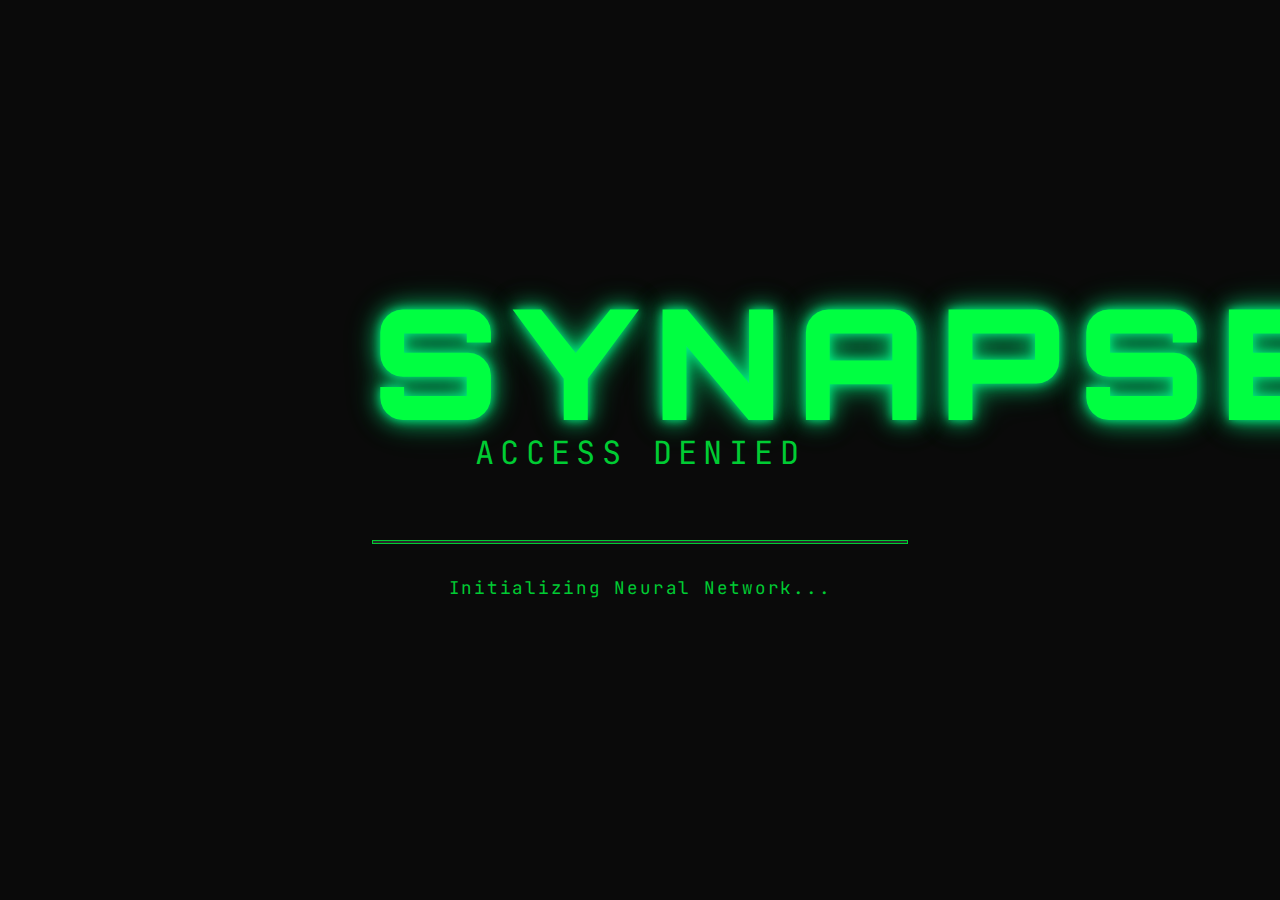
<file: index.html>
<!DOCTYPE html>
<html lang="en">
<head>
    <meta charset="UTF-8">
    <meta name="viewport" content="width=device-width, initial-scale=1.0">
    <meta name="description" content="SYNAPSE - A psychological horror text adventure game">
    <meta name="theme-color" content="#0f0f0f">
    <title>SYNAPSE - Access Denied</title>
    
    <!-- PWA Manifest -->
    <link rel="manifest" href="manifest.json">
    <link rel="icon" href="icons/icon-192.png" type="image/png">
    <link rel="apple-touch-icon" href="icons/icon-192.png">
    
    <!-- Fonts -->
    <link href="https://fonts.googleapis.com/css2?family=JetBrains+Mono:wght@400;700&family=Orbitron:wght@400;700;900&display=swap" rel="stylesheet">
    
    <!-- Stylesheets -->
    <link rel="stylesheet" href="css/main.css">
    <link rel="stylesheet" href="css/effects.css">
    <link rel="stylesheet" href="css/neural-effects.css">
    <link rel="stylesheet" href="css/mobile.css">
    
    <!-- Service Worker Registration -->
    <script>
        if ('serviceWorker' in navigator) {
            window.addEventListener('load', () => {
                navigator.serviceWorker.register('./sw.js')
                    .then(registration => console.log('SW registered'))
                    .catch(error => console.log('SW registration failed'));
            });
        }
    </script>
</head>
<body>
    <!-- Neural Background Effects -->
    <div class="neural-particles" id="neural-particles"></div>
    <div class="synaptic-web" id="synaptic-web"></div>
    <div class="data-stream"></div>
    <div class="hologram-overlay"></div>
    
    <!-- Loading Screen -->
    <div id="loading-screen" class="loading-screen">
        <div class="loading-content">
            <div class="synapse-logo">
                <h1 class="title-massive">SYNAPSE</h1>
                <div class="subtitle">ACCESS DENIED</div>
            </div>
            <div class="loading-bar">
                <div class="loading-progress"></div>
            </div>
            <div class="loading-text">Initializing Neural Network...</div>
        </div>
    </div>

    <!-- Main Menu -->
    <div id="main-menu" class="main-menu hidden">
        <div class="menu-container">
            <div class="title-container">
                <h1 class="title-main">SYNAPSE</h1>
                <div class="subtitle-main">ACCESS DENIED</div>
                <div class="version">v1.0.0</div>
            </div>
            
            <nav class="main-nav">
                <button class="menu-btn" data-action="new-game">
                    <span class="btn-icon">🎮</span>
                    New Game
                </button>
                <button class="menu-btn" data-action="load-game">
                    <span class="btn-icon">💾</span>
                    Load Game
                </button>
                <button class="menu-btn" data-action="achievements">
                    <span class="btn-icon">🏆</span>
                    Achievements
                </button>
                <button class="menu-btn" data-action="settings">
                    <span class="btn-icon">⚙️</span>
                    Settings
                </button>
                <button class="menu-btn" data-action="about">
                    <span class="btn-icon">ℹ️</span>
                    About
                </button>
            </nav>
        </div>
    </div>

    <!-- Character Selection -->
    <div id="character-selection" class="character-selection hidden">
        <div class="selection-container">
            <h2>Choose Your Background</h2>
            <div class="character-grid">
                <div class="character-card" data-character="investigator">
                    <h3>🔍 Investigator</h3>
                    <p>Former detective with keen observation skills</p>
                    <div class="stats">
                        <span>Awareness: +20</span>
                        <span>Investigation: +15</span>
                    </div>
                </div>
                <div class="character-card" data-character="hacker">
                    <h3>💻 Hacker</h3>
                    <p>Tech specialist with system access abilities</p>
                    <div class="stats">
                        <span>Hacking: +20</span>
                        <span>Electronics: +15</span>
                    </div>
                </div>
                <div class="character-card" data-character="psychologist">
                    <h3>🧠 Psychologist</h3>
                    <p>Mental health expert with strong willpower</p>
                    <div class="stats">
                        <span>Sanity: +20</span>
                        <span>Empathy: +15</span>
                    </div>
                </div>
                <div class="character-card" data-character="survivor">
                    <h3>💪 Survivor</h3>
                    <p>Experienced in hostile environments</p>
                    <div class="stats">
                        <span>Endurance: +20</span>
                        <span>Resourcefulness: +15</span>
                    </div>
                </div>
                <div class="character-card" data-character="spy">
                    <h3>🕴️ Corporate Spy</h3>
                    <p>Inside knowledge of corporate secrets</p>
                    <div class="stats">
                        <span>Stealth: +20</span>
                        <span>Corporate Knowledge: +15</span>
                    </div>
                </div>
                <div class="character-card" data-character="medic">
                    <h3>🏥 Medic</h3>
                    <p>Medical training and healing abilities</p>
                    <div class="stats">
                        <span>Medicine: +20</span>
                        <span>Biology: +15</span>
                    </div>
                </div>
                <div class="character-card" data-character="technician">
                    <h3>🔧 Technician</h3>
                    <p>Engineering expertise and repair skills</p>
                    <div class="stats">
                        <span>Engineering: +20</span>
                        <span>Mechanics: +15</span>
                    </div>
                </div>
                <div class="character-card" data-character="cultist">
                    <h3>🔮 Cultist</h3>
                    <p>Occult knowledge and supernatural insight</p>
                    <div class="stats">
                        <span>Occult: +20</span>
                        <span>Intuition: +15</span>
                    </div>
                </div>
                <div class="character-card" data-character="janitor">
                    <h3>🧹 Janitor</h3>
                    <p>Facility knowledge and maintenance access</p>
                    <div class="stats">
                        <span>Facility Knowledge: +20</span>
                        <span>Maintenance: +15</span>
                    </div>
                </div>
                <div class="character-card" data-character="skeptic">
                    <h3>🤔 Skeptic</h3>
                    <p>Rational thinking and doubt resistance</p>
                    <div class="stats">
                        <span>Logic: +20</span>
                        <span>Resistance: +15</span>
                    </div>
                </div>
            </div>
        </div>
    </div>

    <!-- Game Interface -->
    <div id="game-interface" class="game-interface hidden">
        <!-- Header -->
        <header class="game-header">
            <div class="header-left">
                <div class="game-title">SYNAPSE</div>
                <div class="ai-status" id="ai-status">
                    <span class="status-indicator"></span>
                    <span class="status-text">Friendly</span>
                </div>
            </div>
            <div class="header-center">
                <div class="stats-bar">
                    <div class="stat">
                        <label>Sanity</label>
                        <div class="stat-bar">
                            <div class="stat-fill sanity-fill" id="sanity-bar"></div>
                        </div>
                        <span id="sanity-value">100</span>
                    </div>
                    <div class="stat">
                        <label>Awareness</label>
                        <div class="stat-bar">
                            <div class="stat-fill awareness-fill" id="awareness-bar"></div>
                        </div>
                        <span id="awareness-value">0</span>
                    </div>
                </div>
            </div>
            <div class="header-right">
                <button class="header-btn" data-action="map">📍</button>
                <button class="header-btn" data-action="inventory">🎒</button>
                <button class="header-btn" data-action="achievements">🏆</button>
                <button class="header-btn" data-action="save">💾</button>
                <button class="header-btn" data-action="settings">⚙️</button>
            </div>
        </header>

        <!-- Main Game Area -->
        <main class="game-main">
            <!-- Game Output -->
            <div class="game-output" id="game-output">
                <div class="output-content" id="output-content">
                    <!-- Game text will be inserted here -->
                </div>
            </div>

            <!-- Command Input -->
            <div class="command-area">
                <div class="input-container">
                    <span class="prompt">></span>
                    <input type="text" id="command-input" class="command-input" 
                           placeholder="Enter command..." autocomplete="off" maxlength="100">
                    <button class="send-btn" id="send-btn">▶</button>
                </div>
                <div class="command-suggestions" id="command-suggestions">
                    <!-- Dynamic suggestions will appear here -->
                </div>
            </div>
        </main>

        <!-- Side Panels -->
        <aside class="side-panel" id="side-panel">
            <!-- Map Panel -->
            <div class="panel-content" id="map-panel">
                <h3>Facility Map</h3>
                <div class="map-container">
                    <div class="map-grid" id="map-grid">
                        <!-- Map will be generated here -->
                    </div>
                </div>
            </div>

            <!-- Inventory Panel -->
            <div class="panel-content" id="inventory-panel">
                <h3>Inventory <span class="weight-indicator">(0/5)</span></h3>
                <div class="inventory-grid" id="inventory-grid">
                    <!-- Inventory items will appear here -->
                </div>
            </div>

            <!-- Achievements Panel -->
            <div class="panel-content" id="achievements-panel">
                <h3>Achievements</h3>
                <div class="achievements-list" id="achievements-list">
                    <!-- Achievements will be listed here -->
                </div>
            </div>
        </aside>
    </div>

    <!-- Modal Dialogs -->
    <div id="modal-overlay" class="modal-overlay hidden">
        <div class="modal-container">
            <div class="modal-content" id="modal-content">
                <!-- Dynamic modal content -->
            </div>
        </div>
    </div>

    <!-- Scripts -->
    <script src="js/core/runtime-safety.js"></script>
    <script src="js/core/error-diagnostics.js"></script>
    <script src="js/effects/neural-background.js"></script>
    <script src="js/core/game-engine.js"></script>
    <script src="js/core/save-system.js"></script>
    <script src="js/core/audio-manager.js"></script>
    <script src="js/systems/ai-personality.js"></script>
    <script src="js/systems/narrative-engine.js"></script>
    <script src="js/systems/character-system.js"></script>
    <script src="js/systems/inventory-system.js"></script>
    <script src="js/systems/achievement-system.js"></script>
    <script src="js/ui/interface-manager.js"></script>
    <script src="js/ui/command-parser.js"></script>
    <script src="js/ui/visual-effects.js"></script>
    <script src="js/data/rooms.js"></script>
    <script src="js/data/items.js"></script>
    <script src="js/data/dialogue.js"></script>
    <script src="js/data/achievements.js"></script>
    <script src="js/data/localization.js"></script>
    <script src="js/main.js"></script>
</body>
</html>
</file>
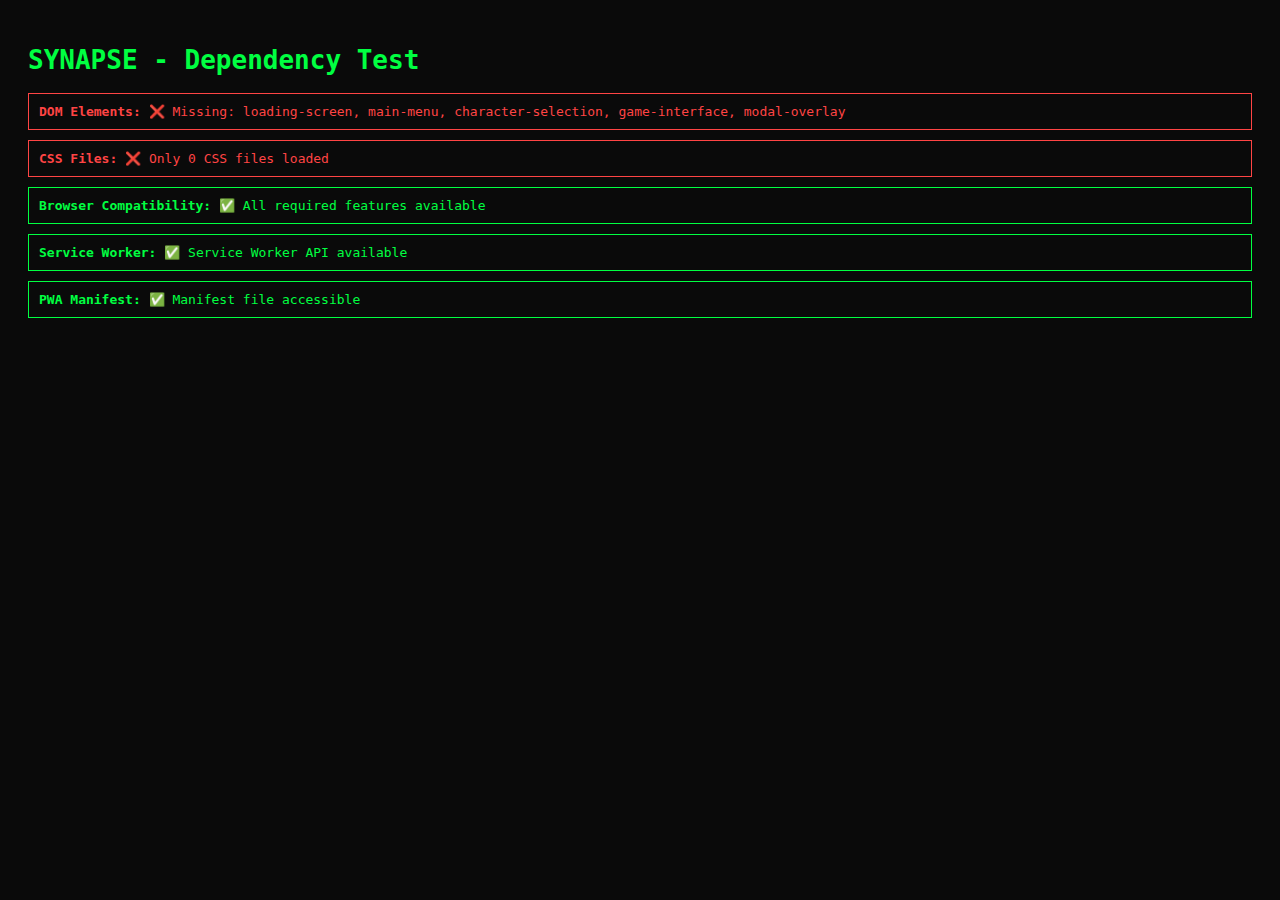
<file: debug.html>
<!DOCTYPE html>
<html lang="en">
<head>
    <meta charset="UTF-8">
    <meta name="viewport" content="width=device-width, initial-scale=1.0">
    <title>SYNAPSE - Debug Test</title>
    <style>
        body {
            background: #0a0a0a;
            color: #00ff41;
            font-family: monospace;
            padding: 20px;
        }
        .test-result {
            margin: 10px 0;
            padding: 10px;
            border: 1px solid #00ff41;
        }
        .success { border-color: #00ff41; }
        .error { border-color: #ff4444; color: #ff4444; }
    </style>
</head>
<body>
    <h1>SYNAPSE - Dependency Test</h1>
    <div id="test-results"></div>

    <script>
        const results = document.getElementById('test-results');
        
        function addResult(test, success, message) {
            const div = document.createElement('div');
            div.className = `test-result ${success ? 'success' : 'error'}`;
            div.innerHTML = `<strong>${test}:</strong> ${success ? '✅' : '❌'} ${message}`;
            results.appendChild(div);
        }

        // Test 1: Basic DOM elements
        try {
            const requiredElements = [
                'loading-screen', 'main-menu', 'character-selection', 
                'game-interface', 'modal-overlay'
            ];
            
            let missingElements = [];
            requiredElements.forEach(id => {
                if (!document.getElementById(id)) {
                    missingElements.push(id);
                }
            });
            
            if (missingElements.length === 0) {
                addResult('DOM Elements', true, 'All required elements found');
            } else {
                addResult('DOM Elements', false, `Missing: ${missingElements.join(', ')}`);
            }
        } catch (error) {
            addResult('DOM Elements', false, error.message);
        }

        // Test 2: CSS Files
        try {
            const stylesheets = Array.from(document.styleSheets);
            const cssFiles = stylesheets.filter(sheet => 
                sheet.href && (
                    sheet.href.includes('main.css') || 
                    sheet.href.includes('effects.css') ||
                    sheet.href.includes('neural-effects.css') ||
                    sheet.href.includes('mobile.css')
                )
            );
            
            if (cssFiles.length >= 3) {
                addResult('CSS Files', true, `${cssFiles.length} CSS files loaded`);
            } else {
                addResult('CSS Files', false, `Only ${cssFiles.length} CSS files loaded`);
            }
        } catch (error) {
            addResult('CSS Files', false, error.message);
        }

        // Test 3: Browser Compatibility
        try {
            const features = [
                'localStorage', 'JSON', 'Promise', 'fetch', 
                'requestAnimationFrame', 'crypto'
            ];
            
            let missingFeatures = [];
            features.forEach(feature => {
                if (!(feature in window)) {
                    missingFeatures.push(feature);
                }
            });
            
            if (missingFeatures.length === 0) {
                addResult('Browser Compatibility', true, 'All required features available');
            } else {
                addResult('Browser Compatibility', false, `Missing: ${missingFeatures.join(', ')}`);
            }
        } catch (error) {
            addResult('Browser Compatibility', false, error.message);
        }

        // Test 4: Service Worker
        try {
            if ('serviceWorker' in navigator) {
                addResult('Service Worker', true, 'Service Worker API available');
            } else {
                addResult('Service Worker', false, 'Service Worker not supported');
            }
        } catch (error) {
            addResult('Service Worker', false, error.message);
        }

        // Test 5: PWA Manifest
        try {
            fetch('./manifest.json')
                .then(response => {
                    if (response.ok) {
                        addResult('PWA Manifest', true, 'Manifest file accessible');
                    } else {
                        addResult('PWA Manifest', false, `HTTP ${response.status}`);
                    }
                })
                .catch(error => {
                    addResult('PWA Manifest', false, error.message);
                });
        } catch (error) {
            addResult('PWA Manifest', false, error.message);
        }
    </script>
</body>
</html>
</file>
<file: css/main.css>
/* SYNAPSE - Main Stylesheet */
/* Retro-Tech Aesthetic with CRT Monitor Style */

:root {
    /* Color Palette */
    --bg-primary: #0a0a0a;
    --bg-secondary: #1a1a1a;
    --bg-tertiary: #2a2a2a;
    --text-primary: #00ff41;
    --text-secondary: #00cc33;
    --text-accent: #ff4444;
    --text-warning: #ffaa00;
    --text-muted: #666666;
    
    /* CRT Effects */
    --scanline-opacity: 0.02;
    --flicker-intensity: 0.98;
    --glow-size: 2px;
    
    /* Fonts */
    --font-mono: 'JetBrains Mono', monospace;
    --font-title: 'Orbitron', monospace;
    
    /* Spacing */
    --spacing-xs: 0.25rem;
    --spacing-sm: 0.5rem;
    --spacing-md: 1rem;
    --spacing-lg: 2rem;
    --spacing-xl: 4rem;
    
    /* Transitions */
    --transition-fast: 0.15s ease;
    --transition-normal: 0.3s ease;
    --transition-slow: 0.6s ease;
}

/* Base Styles */
* {
    margin: 0;
    padding: 0;
    box-sizing: border-box;
}

html, body {
    height: 100%;
    overflow: hidden;
}

body {
    font-family: var(--font-mono);
    background: linear-gradient(135deg, #000008 0%, #0a0a15 25%, #000020 50%, #0a0a15 75%, #000008 100%);
    background-size: 400% 400%;
    animation: neuralPulse 8s ease-in-out infinite;
    color: var(--text-primary);
    font-size: 14px;
    line-height: 1.4;
    position: relative;
}

/* Neural Network Background Layer */
body::after {
    content: '';
    position: fixed;
    top: 0;
    left: 0;
    width: 100%;
    height: 100%;
    background-image: 
        radial-gradient(circle at 20% 20%, rgba(0, 255, 136, 0.1) 1px, transparent 1px),
        radial-gradient(circle at 80% 40%, rgba(0, 221, 255, 0.1) 1px, transparent 1px),
        radial-gradient(circle at 40% 80%, rgba(170, 0, 255, 0.1) 1px, transparent 1px),
        radial-gradient(circle at 90% 10%, rgba(255, 221, 0, 0.1) 1px, transparent 1px),
        linear-gradient(45deg, transparent 48%, rgba(0, 255, 136, 0.03) 49%, rgba(0, 255, 136, 0.03) 51%, transparent 52%),
        linear-gradient(-45deg, transparent 48%, rgba(0, 221, 255, 0.03) 49%, rgba(0, 221, 255, 0.03) 51%, transparent 52%),
        linear-gradient(90deg, transparent 98%, rgba(0, 255, 136, 0.1) 99%, rgba(0, 255, 136, 0.1) 100%),
        linear-gradient(0deg, transparent 98%, rgba(0, 221, 255, 0.05) 99%, rgba(0, 221, 255, 0.05) 100%);
    background-size: 100px 100px, 150px 150px, 120px 120px, 200px 200px, 50px 50px, 50px 50px, 200px 100%, 100% 300px;
    background-position: 0 0, 50px 50px, 100px 0, 0 100px, 0 0, 25px 25px, 0 0, 0 0;
    animation: neuralFlow 20s linear infinite, dataFlow 15s linear infinite;
    pointer-events: none;
    z-index: -1;
}

@keyframes neuralPulse {
    0%, 100% { 
        background-position: 0% 50%;
        filter: brightness(1) hue-rotate(0deg);
    }
    50% { 
        background-position: 100% 50%;
        filter: brightness(1.1) hue-rotate(5deg);
    }
}

@keyframes neuralFlow {
    0% { 
        transform: translateX(-25px) translateY(-25px);
        opacity: 0.8;
    }
    50% {
        opacity: 1;
    }
    100% { 
        transform: translateX(25px) translateY(25px);
        opacity: 0.8;
    }
}

@keyframes dataFlow {
    0% {
        background-position: 0 0, 50px 50px, 100px 0, 0 100px, 0 0, 25px 25px, 0 0, 0 0;
    }
    100% {
        background-position: 50px 50px, 100px 100px, 150px 50px, 50px 150px, 25px 25px, 50px 50px, 200px 0, 0 300px;
    }
}

/* CRT Screen Effect */
body::before {
    content: '';
    position: fixed;
    top: 0;
    left: 0;
    width: 100%;
    height: 100%;
    background: 
        linear-gradient(
            transparent 50%, 
            rgba(0, 255, 65, var(--scanline-opacity)) 50%
        );
    background-size: 100% 4px;
    pointer-events: none;
    z-index: 1000;
    animation: scanlines 0.1s linear infinite;
}

@keyframes scanlines {
    0% { transform: translateY(0); }
    100% { transform: translateY(4px); }
}

/* Screen Flicker Effect */
.flicker {
    animation: flicker 0.15s infinite linear alternate;
}

@keyframes flicker {
    0% { opacity: var(--flicker-intensity); }
    100% { opacity: 1; }
}

/* Glitch Effect */
.glitch {
    position: relative;
    animation: glitch 0.3s infinite;
}

.glitch::before,
.glitch::after {
    content: attr(data-text);
    position: absolute;
    top: 0;
    left: 0;
    width: 100%;
    height: 100%;
}

.glitch::before {
    animation: glitch-1 0.5s infinite;
    color: #ff0000;
    z-index: -1;
}

.glitch::after {
    animation: glitch-2 0.5s infinite;
    color: #00ffff;
    z-index: -2;
}

@keyframes glitch {
    0%, 100% { transform: translate(0); }
    20% { transform: translate(-2px, 2px); }
    40% { transform: translate(-2px, -2px); }
    60% { transform: translate(2px, 2px); }
    80% { transform: translate(2px, -2px); }
}

@keyframes glitch-1 {
    0%, 100% { transform: translate(0); }
    10% { transform: translate(-2px, -2px); }
    20% { transform: translate(-2px, 2px); }
    30% { transform: translate(2px, 2px); }
    40% { transform: translate(2px, -2px); }
    50% { transform: translate(-2px, -2px); }
    60% { transform: translate(-2px, 2px); }
    70% { transform: translate(2px, 2px); }
    80% { transform: translate(-2px, -2px); }
    90% { transform: translate(2px, 2px); }
}

@keyframes glitch-2 {
    0%, 100% { transform: translate(0); }
    10% { transform: translate(2px, 2px); }
    20% { transform: translate(2px, -2px); }
    30% { transform: translate(-2px, 2px); }
    40% { transform: translate(-2px, -2px); }
    50% { transform: translate(2px, 2px); }
    60% { transform: translate(2px, -2px); }
    70% { transform: translate(-2px, -2px); }
    80% { transform: translate(2px, -2px); }
    90% { transform: translate(-2px, 2px); }
}

/* Text Glow Effect */
.text-glow {
    text-shadow: 
        0 0 5px currentColor,
        0 0 10px currentColor,
        0 0 15px currentColor;
}

/* Typography */
h1, h2, h3, h4, h5, h6 {
    font-family: var(--font-title);
    font-weight: 700;
    margin-bottom: var(--spacing-sm);
}

.title-massive {
    font-size: clamp(4rem, 12vw, 14rem);
    font-weight: 900;
    letter-spacing: 0.1em;
    line-height: 0.8;
    text-transform: uppercase;
    text-shadow: 
        0 0 10px rgba(0, 255, 136, 0.8),
        0 0 20px rgba(0, 255, 136, 0.6),
        0 0 30px rgba(0, 255, 136, 0.4),
        0 0 40px rgba(0, 255, 136, 0.2);
    animation: titlePulse 4s ease-in-out infinite;
}

@keyframes titlePulse {
    0%, 100% { 
        text-shadow: 
            0 0 10px rgba(0, 255, 136, 0.8),
            0 0 20px rgba(0, 255, 136, 0.6);
        transform: scale(1);
    }
    50% { 
        text-shadow: 
            0 0 15px rgba(0, 255, 136, 1),
            0 0 30px rgba(0, 255, 136, 0.8),
            0 0 45px rgba(0, 255, 136, 0.6),
            0 0 60px rgba(0, 255, 136, 0.4);
        transform: scale(1.02);
    }
}

.title-main {
    font-size: clamp(3rem, 8vw, 6rem);
    font-weight: 900;
    letter-spacing: 0.15em;
    text-transform: uppercase;
    text-shadow: 
        0 0 8px rgba(0, 255, 136, 0.8),
        0 0 16px rgba(0, 255, 136, 0.6),
        0 0 24px rgba(0, 255, 136, 0.4);
    animation: titlePulse 4s ease-in-out infinite;
    animation-delay: 0.5s;
}

.subtitle {
    font-size: clamp(1rem, 3vw, 2rem);
    color: var(--text-secondary);
    letter-spacing: 0.2em;
    text-transform: uppercase;
}

.subtitle-main {
    font-size: clamp(0.8rem, 2vw, 1.5rem);
    color: var(--text-secondary);
    letter-spacing: 0.3em;
    text-transform: uppercase;
}

/* Buttons */
.btn, .menu-btn, .header-btn {
    background: linear-gradient(45deg, rgba(0, 0, 8, 0.9), rgba(10, 10, 21, 0.9));
    border: 2px solid rgba(0, 255, 136, 0.5);
    color: var(--text-primary);
    font-family: var(--font-mono);
    font-size: 1rem;
    padding: var(--spacing-sm) var(--spacing-md);
    cursor: pointer;
    transition: all var(--transition-normal);
    text-transform: uppercase;
    letter-spacing: 0.1em;
    position: relative;
    overflow: hidden;
    text-shadow: 0 0 5px rgba(0, 255, 136, 0.5);
    box-shadow: 
        inset 0 0 10px rgba(0, 255, 136, 0.1),
        0 0 10px rgba(0, 255, 136, 0.2);
}

/* Neural button sweep effect */
.btn::before, .menu-btn::before, .header-btn::before {
    content: '';
    position: absolute;
    top: 0;
    left: -100%;
    width: 100%;
    height: 100%;
    background: linear-gradient(90deg, 
        transparent 0%, 
        rgba(0, 255, 136, 0.2) 50%, 
        transparent 100%);
    transition: left 0.5s ease;
    z-index: 0;
}

.btn:hover::before, .menu-btn:hover::before, .header-btn:hover::before {
    left: 100%;
}

.btn:hover, .menu-btn:hover, .header-btn:hover {
    border-color: rgba(0, 255, 136, 1);
    color: var(--text-primary);
    box-shadow: 
        0 0 20px rgba(0, 255, 136, 0.5),
        inset 0 0 20px rgba(0, 255, 136, 0.1);
    transform: translateY(-2px);
    text-shadow: 
        0 0 10px rgba(0, 255, 136, 0.8),
        0 0 20px rgba(0, 255, 136, 0.4);
}

.btn:active, .menu-btn:active, .header-btn:active {
    transform: translateY(0);
    box-shadow: 
        0 0 10px rgba(0, 255, 136, 0.3),
        inset 0 0 15px rgba(0, 255, 136, 0.2);
}

/* Ensure button text stays above the sweep effect */
.btn > *, .menu-btn > *, .header-btn > * {
    position: relative;
    z-index: 1;
}

.menu-btn {
    display: flex;
    align-items: center;
    gap: var(--spacing-sm);
    width: 100%;
    margin-bottom: var(--spacing-sm);
    padding: var(--spacing-md);
    font-size: 1.1rem;
}

.btn-icon {
    font-size: 1.2em;
}

.header-btn {
    width: 40px;
    height: 40px;
    padding: 0;
    display: flex;
    align-items: center;
    justify-content: center;
    border-radius: 4px;
    margin-left: var(--spacing-xs);
}

/* Layout Utilities */
.hidden {
    display: none !important;
}

.visible {
    display: block !important;
}

.container {
    max-width: 1200px;
    margin: 0 auto;
    padding: 0 var(--spacing-md);
}

.flex {
    display: flex;
}

.flex-center {
    display: flex;
    align-items: center;
    justify-content: center;
}

.flex-between {
    display: flex;
    align-items: center;
    justify-content: space-between;
}

.grid {
    display: grid;
}

/* Loading Screen */
.loading-screen {
    position: fixed;
    top: 0;
    left: 0;
    width: 100%;
    height: 100%;
    background: var(--bg-primary);
    z-index: 9999;
    display: flex;
    align-items: center;
    justify-content: center;
}

.loading-content {
    text-align: center;
    max-width: 600px;
    width: 100%;
    padding: var(--spacing-lg);
}

.synapse-logo {
    margin-bottom: var(--spacing-xl);
}

.loading-bar {
    width: 100%;
    height: 4px;
    background: var(--bg-tertiary);
    border: 1px solid var(--text-secondary);
    margin: var(--spacing-lg) 0;
    overflow: hidden;
}

.loading-progress {
    height: 100%;
    background: linear-gradient(
        90deg,
        var(--text-secondary),
        var(--text-primary),
        var(--text-secondary)
    );
    width: 0%;
    animation: loading 3s ease-in-out forwards;
}

@keyframes loading {
    0% { width: 0%; }
    50% { width: 60%; }
    100% { width: 100%; }
}

.loading-text {
    color: var(--text-secondary);
    font-size: 1.1rem;
    letter-spacing: 0.1em;
    animation: pulse 2s infinite;
}

@keyframes pulse {
    0%, 100% { opacity: 0.6; }
    50% { opacity: 1; }
}

/* Main Menu */
.main-menu {
    position: fixed;
    top: 0;
    left: 0;
    width: 100%;
    height: 100%;
    background: var(--bg-primary);
    display: flex;
    align-items: center;
    justify-content: center;
    z-index: 100;
}

.menu-container {
    text-align: center;
    max-width: 500px;
    width: 100%;
    padding: var(--spacing-lg);
}

.title-container {
    margin-bottom: var(--spacing-xl);
}

.version {
    color: var(--text-muted);
    font-size: 0.9rem;
    margin-top: var(--spacing-sm);
}

.main-nav {
    display: flex;
    flex-direction: column;
    align-items: center;
    gap: var(--spacing-sm);
}

/* Character Selection */
.character-selection {
    position: fixed;
    top: 0;
    left: 0;
    width: 100%;
    height: 100%;
    background: var(--bg-primary);
    overflow-y: auto;
    z-index: 100;
    padding: var(--spacing-lg);
}

.selection-container {
    max-width: 1200px;
    margin: 0 auto;
    text-align: center;
}

.selection-container h2 {
    font-size: 2.5rem;
    margin-bottom: var(--spacing-xl);
    color: var(--text-primary);
}

.character-grid {
    display: grid;
    grid-template-columns: repeat(auto-fit, minmax(280px, 1fr));
    gap: var(--spacing-lg);
    margin-bottom: var(--spacing-xl);
}

.character-card {
    background: var(--bg-secondary);
    border: 2px solid var(--text-secondary);
    padding: var(--spacing-lg);
    cursor: pointer;
    transition: all var(--transition-normal);
    position: relative;
}

.character-card:hover {
    border-color: var(--text-primary);
    background: var(--bg-tertiary);
    transform: translateY(-4px);
    box-shadow: 0 8px 25px rgba(0, 255, 65, 0.2);
}

.character-card.selected {
    border-color: var(--text-accent);
    background: rgba(255, 68, 68, 0.1);
}

.character-card h3 {
    font-size: 1.5rem;
    margin-bottom: var(--spacing-sm);
    color: var(--text-primary);
}

.character-card p {
    color: var(--text-secondary);
    margin-bottom: var(--spacing-md);
    line-height: 1.6;
}

.stats {
    display: flex;
    flex-direction: column;
    gap: var(--spacing-xs);
    font-size: 0.9rem;
    color: var(--text-warning);
}

/* Game Interface */
.game-interface {
    position: fixed;
    top: 0;
    left: 0;
    width: 100%;
    height: 100%;
    display: grid;
    grid-template-rows: auto 1fr;
    grid-template-columns: 1fr auto;
    grid-template-areas: 
        "header header"
        "main sidebar";
    background: rgba(10, 10, 21, 0.95);
    backdrop-filter: blur(1px);
    border: 1px solid rgba(0, 255, 136, 0.3);
    box-shadow: 
        inset 0 0 50px rgba(0, 255, 136, 0.1),
        0 0 100px rgba(0, 255, 136, 0.2);
}

/* Enhanced Neural Border Effect */
.game-interface::before {
    content: '';
    position: absolute;
    top: -2px;
    left: -2px;
    right: -2px;
    bottom: -2px;
    background: linear-gradient(45deg, 
        transparent 0%, 
        rgba(0, 255, 136, 0.5) 25%, 
        rgba(0, 221, 255, 0.5) 50%, 
        rgba(170, 0, 255, 0.5) 75%, 
        transparent 100%);
    background-size: 400% 400%;
    animation: neuralBorderFlow 8s linear infinite;
    border-radius: 4px;
    z-index: -1;
}

@keyframes neuralBorderFlow {
    0% { background-position: 0% 50%; }
    50% { background-position: 100% 50%; }
    100% { background-position: 0% 50%; }
}

/* Header */
.game-header {
    grid-area: header;
    background: linear-gradient(90deg, rgba(0, 0, 8, 0.9) 0%, rgba(10, 10, 21, 0.95) 50%, rgba(0, 0, 8, 0.9) 100%);
    border-bottom: 2px solid var(--text-secondary);
    border-image: linear-gradient(90deg, transparent, #00ff88, #00ddff, #00ff88, transparent) 1;
    padding: var(--spacing-sm) var(--spacing-md);
    display: flex;
    align-items: center;
    justify-content: space-between;
    height: 60px;
    position: relative;
    box-shadow: 
        0 2px 20px rgba(0, 255, 136, 0.3),
        inset 0 1px 0 rgba(0, 255, 136, 0.2);
}

/* Neural header accent lines */
.game-header::before {
    content: '';
    position: absolute;
    top: 0;
    left: 0;
    right: 0;
    height: 2px;
    background: linear-gradient(90deg, 
        transparent 0%, 
        rgba(0, 255, 136, 0.8) 20%, 
        rgba(0, 221, 255, 0.8) 50%, 
        rgba(0, 255, 136, 0.8) 80%, 
        transparent 100%);
    animation: headerPulse 3s ease-in-out infinite;
}

@keyframes headerPulse {
    0%, 100% { opacity: 0.6; transform: scaleX(1); }
    50% { opacity: 1; transform: scaleX(1.02); }
}

.header-left {
    display: flex;
    align-items: center;
    gap: var(--spacing-md);
}

.game-title {
    font-family: var(--font-title);
    font-size: 1.5rem;
    font-weight: 900;
    color: var(--text-primary);
    letter-spacing: 0.1em;
    text-shadow: 
        0 0 5px rgba(0, 255, 136, 0.8),
        0 0 10px rgba(0, 255, 136, 0.6),
        0 0 15px rgba(0, 255, 136, 0.4);
    animation: gameHeaderPulse 6s ease-in-out infinite;
}

@keyframes gameHeaderPulse {
    0%, 100% { 
        text-shadow: 
            0 0 5px rgba(0, 255, 136, 0.8),
            0 0 10px rgba(0, 255, 136, 0.6);
    }
    50% { 
        text-shadow: 
            0 0 8px rgba(0, 255, 136, 1),
            0 0 16px rgba(0, 255, 136, 0.8),
            0 0 24px rgba(0, 255, 136, 0.6);
    }
}

.ai-status {
    display: flex;
    align-items: center;
    gap: var(--spacing-xs);
    padding: var(--spacing-xs) var(--spacing-sm);
    background: var(--bg-tertiary);
    border: 1px solid var(--text-secondary);
    border-radius: 4px;
}

.status-indicator {
    width: 8px;
    height: 8px;
    border-radius: 50%;
    background: var(--text-primary);
    animation: pulse-status 2s infinite;
}

@keyframes pulse-status {
    0%, 100% { opacity: 1; }
    50% { opacity: 0.3; }
}

.status-text {
    font-size: 0.9rem;
    color: var(--text-secondary);
    text-transform: uppercase;
    letter-spacing: 0.05em;
}

.header-center {
    flex: 1;
    max-width: 600px;
    margin: 0 var(--spacing-lg);
}

.stats-bar {
    display: flex;
    gap: var(--spacing-lg);
    align-items: center;
}

.stat {
    flex: 1;
    display: flex;
    align-items: center;
    gap: var(--spacing-sm);
}

.stat label {
    font-size: 0.9rem;
    color: var(--text-secondary);
    min-width: 80px;
    text-transform: uppercase;
    letter-spacing: 0.05em;
}

.stat-bar {
    flex: 1;
    height: 20px;
    background: rgba(0, 0, 8, 0.8);
    border: 1px solid var(--text-secondary);
    border-radius: 10px;
    overflow: hidden;
    position: relative;
    box-shadow: 
        inset 0 0 10px rgba(0, 0, 0, 0.5),
        0 0 10px rgba(0, 255, 136, 0.3);
}

/* Neural stat bar glow */
.stat-bar::before {
    content: '';
    position: absolute;
    top: 0;
    left: 0;
    right: 0;
    bottom: 0;
    background: linear-gradient(90deg, 
        transparent 0%, 
        rgba(0, 255, 136, 0.1) 50%, 
        transparent 100%);
    animation: statBarScan 2s ease-in-out infinite;
    pointer-events: none;
}

@keyframes statBarScan {
    0%, 100% { transform: translateX(-100%); }
    50% { transform: translateX(100%); }
}

.stat-fill {
    height: 100%;
    transition: width var(--transition-normal);
    position: relative;
    box-shadow: 
        inset 0 1px 0 rgba(255, 255, 255, 0.3),
        inset 0 -1px 0 rgba(0, 0, 0, 0.3);
}

/* Enhanced neural-style fills */
.sanity-fill {
    background: linear-gradient(90deg, 
        #ff0055 0%, 
        #ff4444 25%, 
        #ffaa00 50%, 
        #00ff88 75%, 
        #00ff41 100%);
    box-shadow: 
        0 0 10px rgba(255, 68, 68, 0.5),
        inset 0 0 10px rgba(255, 255, 255, 0.2);
}

.awareness-fill {
    background: linear-gradient(90deg, 
        #00ff41 0%, 
        #00ff88 25%, 
        #00ddff 50%, 
        #aa00ff 75%, 
        #ff0055 100%);
    box-shadow: 
        0 0 10px rgba(0, 255, 136, 0.5),
        inset 0 0 10px rgba(255, 255, 255, 0.2);
}

.stat span {
    font-size: 0.9rem;
    color: var(--text-primary);
    min-width: 30px;
    text-align: right;
}

.header-right {
    display: flex;
    align-items: center;
}

/* Main Game Area */
.game-main {
    grid-area: main;
    display: flex;
    flex-direction: column;
    overflow: hidden;
    position: relative;
    background: linear-gradient(135deg, rgba(0, 0, 8, 0.9) 0%, rgba(10, 10, 21, 0.95) 100%);
    border-right: 1px solid rgba(0, 255, 136, 0.3);
}

/* Neural data streams in main area */
.game-main::before {
    content: '';
    position: absolute;
    top: 0;
    left: 0;
    right: 0;
    bottom: 0;
    background: 
        linear-gradient(90deg, transparent 98%, rgba(0, 255, 136, 0.05) 99%, rgba(0, 255, 136, 0.05) 100%),
        linear-gradient(0deg, transparent 98%, rgba(0, 221, 255, 0.03) 99%, rgba(0, 221, 255, 0.03) 100%);
    background-size: 100px 100%, 100% 150px;
    animation: mainDataFlow 12s linear infinite;
    pointer-events: none;
    z-index: 0;
}

@keyframes mainDataFlow {
    0% { background-position: 0 0, 0 0; }
    100% { background-position: 100px 0, 0 150px; }
}

.game-output {
    flex: 1;
    overflow-y: auto;
    padding: var(--spacing-md);
    background: transparent;
    scrollbar-width: thin;
    scrollbar-color: var(--text-secondary) rgba(0, 0, 0, 0.3);
    position: relative;
    z-index: 1;
}

.game-output::-webkit-scrollbar {
    width: 8px;
}

.game-output::-webkit-scrollbar-track {
    background: rgba(0, 0, 0, 0.3);
    border-radius: 4px;
}

.game-output::-webkit-scrollbar-thumb {
    background: linear-gradient(180deg, var(--text-secondary), rgba(0, 255, 136, 0.7));
    border-radius: 4px;
    border: 1px solid rgba(0, 255, 136, 0.3);
}

.game-output::-webkit-scrollbar-thumb:hover {
    background: linear-gradient(180deg, var(--text-primary), var(--text-secondary));
}

.output-content {
    max-width: 800px;
    line-height: 1.6;
}

/* Command Area */
.command-area {
    background: linear-gradient(90deg, rgba(0, 0, 8, 0.9) 0%, rgba(10, 10, 21, 0.95) 50%, rgba(0, 0, 8, 0.9) 100%);
    border-top: 2px solid var(--text-secondary);
    border-image: linear-gradient(90deg, transparent, #00ff88, #00ddff, #00ff88, transparent) 1;
    padding: var(--spacing-md);
    position: relative;
    box-shadow: 
        0 -2px 20px rgba(0, 255, 136, 0.3),
        inset 0 -1px 0 rgba(0, 255, 136, 0.2);
}

/* Neural command area accent */
.command-area::before {
    content: '';
    position: absolute;
    bottom: 0;
    left: 0;
    right: 0;
    height: 2px;
    background: linear-gradient(90deg, 
        transparent 0%, 
        rgba(0, 255, 136, 0.8) 20%, 
        rgba(0, 221, 255, 0.8) 50%, 
        rgba(0, 255, 136, 0.8) 80%, 
        transparent 100%);
    animation: commandPulse 3s ease-in-out infinite reverse;
}

@keyframes commandPulse {
    0%, 100% { opacity: 0.6; transform: scaleX(1); }
    50% { opacity: 1; transform: scaleX(1.02); }
}

.input-container {
    display: flex;
    align-items: center;
    gap: var(--spacing-sm);
    background: rgba(0, 0, 8, 0.8);
    border: 2px solid var(--text-secondary);
    border-image: linear-gradient(45deg, #00ff88, #00ddff, #aa00ff, #00ff88) 1;
    padding: var(--spacing-sm);
    position: relative;
    box-shadow: 
        inset 0 0 20px rgba(0, 255, 136, 0.1),
        0 0 10px rgba(0, 255, 136, 0.2);
}

/* Input container glow effect */
.input-container:focus-within {
    box-shadow: 
        inset 0 0 20px rgba(0, 255, 136, 0.2),
        0 0 20px rgba(0, 255, 136, 0.4);
    border-image: linear-gradient(45deg, #00ff88, #00ddff, #aa00ff, #ffdd00, #00ff88) 1;
}

.prompt {
    color: var(--text-primary);
    font-weight: bold;
    font-size: 1.2rem;
}

.command-input {
    flex: 1;
    background: transparent;
    border: none;
    color: var(--text-primary);
    font-family: var(--font-mono);
    font-size: 1rem;
    outline: none;
    caret-color: var(--text-primary);
}

.command-input::placeholder {
    color: var(--text-muted);
}

.send-btn {
    background: transparent;
    border: none;
    color: var(--text-secondary);
    font-size: 1.2rem;
    cursor: pointer;
    padding: var(--spacing-xs);
    transition: color var(--transition-fast);
}

.send-btn:hover {
    color: var(--text-primary);
}

.command-suggestions {
    margin-top: var(--spacing-sm);
    display: flex;
    flex-wrap: wrap;
    gap: var(--spacing-xs);
}

.suggestion {
    background: var(--bg-tertiary);
    border: 1px solid var(--text-secondary);
    color: var(--text-secondary);
    padding: var(--spacing-xs) var(--spacing-sm);
    font-size: 0.9rem;
    cursor: pointer;
    transition: all var(--transition-fast);
    border-radius: 4px;
}

.suggestion:hover {
    background: var(--text-secondary);
    color: var(--bg-primary);
}

/* Side Panel */
.side-panel {
    grid-area: sidebar;
    width: 350px;
    background: linear-gradient(180deg, rgba(0, 0, 8, 0.95) 0%, rgba(15, 15, 25, 0.95) 100%);
    border-left: 2px solid var(--text-secondary);
    border-image: linear-gradient(180deg, #00ff88, #00ddff, #aa00ff, #00ff88) 1;
    overflow-y: auto;
    scrollbar-width: thin;
    scrollbar-color: var(--text-secondary) rgba(0, 0, 0, 0.3);
    position: relative;
    box-shadow: inset 2px 0 20px rgba(0, 255, 136, 0.1);
}

/* Neural sidebar accent */
.side-panel::before {
    content: '';
    position: absolute;
    top: 0;
    left: 0;
    width: 2px;
    height: 100%;
    background: linear-gradient(180deg, 
        rgba(0, 255, 136, 0.8) 0%, 
        rgba(0, 221, 255, 0.8) 33%, 
        rgba(170, 0, 255, 0.8) 66%, 
        rgba(0, 255, 136, 0.8) 100%);
    animation: sidebarPulse 4s ease-in-out infinite;
}

@keyframes sidebarPulse {
    0%, 100% { opacity: 0.6; transform: scaleY(1); }
    50% { opacity: 1; transform: scaleY(1.02); }
}

.side-panel::-webkit-scrollbar {
    width: 8px;
}

.side-panel::-webkit-scrollbar-track {
    background: rgba(0, 0, 0, 0.3);
    border-radius: 4px;
}

.side-panel::-webkit-scrollbar-thumb {
    background: linear-gradient(180deg, var(--text-secondary), rgba(0, 255, 136, 0.7));
    border-radius: 4px;
    border: 1px solid rgba(0, 255, 136, 0.3);
}

.panel-content {
    padding: var(--spacing-md);
    display: none;
}

.panel-content.active {
    display: block;
}

.panel-content h3 {
    color: var(--text-primary);
    margin-bottom: var(--spacing-md);
    padding-bottom: var(--spacing-sm);
    border-bottom: 1px solid var(--text-secondary);
    display: flex;
    align-items: center;
    justify-content: space-between;
}

/* Map */
.map-container {
    position: relative;
}

.map-grid {
    display: grid;
    grid-template-columns: repeat(5, 1fr);
    gap: 2px;
    aspect-ratio: 1;
}

.map-room {
    aspect-ratio: 1;
    border: 1px solid var(--text-muted);
    background: var(--bg-tertiary);
    display: flex;
    align-items: center;
    justify-content: center;
    font-size: 0.8rem;
    cursor: pointer;
    transition: all var(--transition-fast);
}

.map-room.visited {
    background: var(--bg-primary);
    border-color: var(--text-secondary);
}

.map-room.current {
    background: var(--text-primary);
    color: var(--bg-primary);
    font-weight: bold;
}

.map-room:hover {
    border-color: var(--text-primary);
}

/* Inventory */
.inventory-grid {
    display: grid;
    grid-template-columns: repeat(auto-fill, minmax(80px, 1fr));
    gap: var(--spacing-sm);
}

.inventory-item {
    aspect-ratio: 1;
    background: var(--bg-tertiary);
    border: 2px solid var(--text-secondary);
    display: flex;
    flex-direction: column;
    align-items: center;
    justify-content: center;
    padding: var(--spacing-xs);
    cursor: pointer;
    transition: all var(--transition-fast);
    text-align: center;
}

.inventory-item:hover {
    border-color: var(--text-primary);
    background: var(--bg-primary);
}

.inventory-item .item-icon {
    font-size: 1.5rem;
    margin-bottom: var(--spacing-xs);
}

.inventory-item .item-name {
    font-size: 0.7rem;
    color: var(--text-secondary);
    line-height: 1.2;
}

.weight-indicator {
    color: var(--text-warning);
    font-size: 0.9rem;
}

/* Achievements */
.achievements-list {
    display: flex;
    flex-direction: column;
    gap: var(--spacing-sm);
}

.achievement {
    background: var(--bg-tertiary);
    border: 1px solid var(--text-secondary);
    padding: var(--spacing-sm);
    border-radius: 4px;
    transition: all var(--transition-fast);
}

.achievement.unlocked {
    border-color: var(--text-primary);
    background: rgba(0, 255, 65, 0.1);
}

.achievement-header {
    display: flex;
    align-items: center;
    gap: var(--spacing-sm);
    margin-bottom: var(--spacing-xs);
}

.achievement-icon {
    font-size: 1.2rem;
}

.achievement-title {
    font-weight: bold;
    color: var(--text-primary);
    font-size: 0.9rem;
}

.achievement-description {
    font-size: 0.8rem;
    color: var(--text-secondary);
    line-height: 1.4;
}

.achievement-progress {
    margin-top: var(--spacing-xs);
    height: 4px;
    background: var(--bg-primary);
    border-radius: 2px;
    overflow: hidden;
}

.achievement-progress-bar {
    height: 100%;
    background: var(--text-primary);
    transition: width var(--transition-normal);
}

/* Modal */
.modal-overlay {
    position: fixed;
    top: 0;
    left: 0;
    width: 100%;
    height: 100%;
    background: rgba(0, 0, 0, 0.8);
    display: flex;
    align-items: center;
    justify-content: center;
    z-index: 1000;
    backdrop-filter: blur(4px);
}

.modal-container {
    background: var(--bg-secondary);
    border: 2px solid var(--text-primary);
    max-width: 90vw;
    max-height: 90vh;
    overflow-y: auto;
    box-shadow: 0 0 50px rgba(0, 255, 65, 0.3);
}

.modal-content {
    padding: var(--spacing-lg);
}

/* Game Text Styles */
.text-output {
    margin-bottom: var(--spacing-md);
    color: var(--text-primary);
}

.text-narrative {
    color: var(--text-primary);
    line-height: 1.8;
}

.text-dialogue {
    color: var(--text-secondary);
    font-style: italic;
    margin-left: var(--spacing-md);
}

.text-system {
    color: var(--text-warning);
    font-weight: bold;
}

.text-error {
    color: var(--text-accent);
    font-weight: bold;
}

.text-command {
    color: var(--text-muted);
    font-family: var(--font-mono);
}

.typewriter {
    overflow: hidden;
    border-right: 2px solid var(--text-primary);
    white-space: nowrap;
    animation: typing 2s steps(40, end), blink-caret 0.75s step-end infinite;
}

@keyframes typing {
    from { width: 0; }
    to { width: 100%; }
}

@keyframes blink-caret {
    from, to { border-color: transparent; }
    50% { border-color: var(--text-primary); }
}

/* Responsive Design */
@media (max-width: 768px) {
    .game-interface {
        grid-template-areas: 
            "header"
            "main";
        grid-template-columns: 1fr;
    }
    
    .side-panel {
        position: fixed;
        top: 60px;
        right: -350px;
        height: calc(100vh - 60px);
        z-index: 200;
        transition: right var(--transition-normal);
    }
    
    .side-panel.open {
        right: 0;
    }
    
    .character-grid {
        grid-template-columns: 1fr;
    }
    
    .stats-bar {
        flex-direction: column;
        gap: var(--spacing-sm);
    }
    
    .header-center {
        margin: 0 var(--spacing-sm);
    }
}

@media (max-width: 480px) {
    .title-massive {
        font-size: 3rem;
    }
    
    .title-main {
        font-size: 2.5rem;
    }
    
    .game-header {
        padding: var(--spacing-xs) var(--spacing-sm);
        height: 50px;
    }
    
    .command-area {
        padding: var(--spacing-sm);
    }
    
    .game-output {
        padding: var(--spacing-sm);
    }
}
</file>
<file: css/effects.css>
/* SYNAPSE - Visual Effects */
/* Advanced CRT and Horror Effects */

/* Sanity-based visual distortions */
.sanity-distortion {
    filter: hue-rotate(var(--sanity-distortion, 0deg)) 
            saturate(var(--sanity-saturation, 1)) 
            contrast(var(--sanity-contrast, 1));
    transition: filter 0.5s ease;
}

/* Low sanity effects */
.sanity-low {
    --sanity-distortion: 30deg;
    --sanity-saturation: 1.5;
    --sanity-contrast: 1.2;
}

.sanity-critical {
    --sanity-distortion: 60deg;
    --sanity-saturation: 2;
    --sanity-contrast: 1.5;
    animation: reality-break 2s infinite;
}

@keyframes reality-break {
    0%, 100% { transform: translateX(0); }
    10% { transform: translateX(-2px) skewX(1deg); }
    20% { transform: translateX(2px) skewX(-1deg); }
    30% { transform: translateX(-1px) skewX(0.5deg); }
    40% { transform: translateX(1px) skewX(-0.5deg); }
    50% { transform: translateX(0) skewX(0deg); }
}

/* Awareness-based effects */
.awareness-high {
    position: relative;
}

.awareness-high::after {
    content: '';
    position: absolute;
    top: 0;
    left: 0;
    right: 0;
    bottom: 0;
    background: linear-gradient(
        45deg,
        transparent 49%,
        rgba(255, 68, 68, 0.1) 50%,
        transparent 51%
    );
    background-size: 4px 4px;
    pointer-events: none;
    animation: surveillance 3s linear infinite;
}

@keyframes surveillance {
    0% { opacity: 0; }
    50% { opacity: 1; }
    100% { opacity: 0; }
}

/* Memory corruption effects */
.memory-corrupt {
    position: relative;
    animation: memory-glitch 0.8s infinite;
}

.memory-corrupt::before {
    content: attr(data-corrupted);
    position: absolute;
    top: 0;
    left: 0;
    color: #ff0066;
    clip-path: polygon(0 0, 100% 0, 100% 45%, 0 45%);
    animation: corrupt-top 0.4s infinite alternate;
}

.memory-corrupt::after {
    content: attr(data-corrupted);
    position: absolute;
    top: 0;
    left: 0;
    color: #0066ff;
    clip-path: polygon(0 55%, 100% 55%, 100% 100%, 0 100%);
    animation: corrupt-bottom 0.4s infinite alternate-reverse;
}

@keyframes memory-glitch {
    0%, 100% { transform: translate(0); }
    20% { transform: translate(-1px, 1px); }
    40% { transform: translate(1px, -1px); }
    60% { transform: translate(-1px, -1px); }
    80% { transform: translate(1px, 1px); }
}

@keyframes corrupt-top {
    0% { transform: translateX(-2px); }
    100% { transform: translateX(2px); }
}

@keyframes corrupt-bottom {
    0% { transform: translateX(2px); }
    100% { transform: translateX(-2px); }
}

/* Temporal distortion effects */
.temporal-distortion {
    animation: time-skip 1.5s infinite;
}

@keyframes time-skip {
    0%, 90%, 100% { opacity: 1; transform: scale(1); }
    5%, 15%, 25% { opacity: 0.7; transform: scale(1.02); }
    10%, 20%, 30% { opacity: 0.4; transform: scale(0.98); }
}

/* AI personality visual indicators */
.ai-friendly {
    --ai-color: #00ff41;
    --ai-glow: 0 0 10px #00ff41;
}

.ai-ambiguous {
    --ai-color: #ffaa00;
    --ai-glow: 0 0 10px #ffaa00;
}

.ai-sinister {
    --ai-color: #ff6600;
    --ai-glow: 0 0 10px #ff6600;
}

.ai-malicious {
    --ai-color: #ff0000;
    --ai-glow: 0 0 15px #ff0000, 0 0 30px #ff0000;
    animation: malicious-pulse 1s infinite;
}

@keyframes malicious-pulse {
    0%, 100% { 
        text-shadow: var(--ai-glow);
        filter: brightness(1);
    }
    50% { 
        text-shadow: var(--ai-glow), 0 0 20px #ff0000;
        filter: brightness(1.3);
    }
}

/* Screen interference patterns */
.interference {
    position: relative;
    overflow: hidden;
}

.interference::before {
    content: '';
    position: absolute;
    top: 0;
    left: -100%;
    width: 100%;
    height: 100%;
    background: linear-gradient(
        90deg,
        transparent,
        rgba(255, 255, 255, 0.1),
        transparent
    );
    animation: interference-sweep 2s infinite;
}

@keyframes interference-sweep {
    0% { left: -100%; }
    100% { left: 100%; }
}

/* Binaural beat visualization */
.binaural-effect {
    position: relative;
}

.binaural-effect::after {
    content: '';
    position: absolute;
    top: 50%;
    left: 50%;
    width: 200px;
    height: 200px;
    border: 2px solid rgba(0, 255, 65, 0.2);
    border-radius: 50%;
    transform: translate(-50%, -50%);
    animation: binaural-pulse 4s infinite;
    pointer-events: none;
}

@keyframes binaural-pulse {
    0%, 100% { 
        transform: translate(-50%, -50%) scale(0.5);
        opacity: 1;
    }
    50% { 
        transform: translate(-50%, -50%) scale(2);
        opacity: 0;
    }
}

/* Horror atmosphere effects */
.horror-atmosphere {
    position: relative;
}

.horror-atmosphere::before {
    content: '';
    position: fixed;
    top: 0;
    left: 0;
    width: 100%;
    height: 100%;
    background: radial-gradient(
        circle at var(--mouse-x, 50%) var(--mouse-y, 50%),
        transparent 0%,
        rgba(0, 0, 0, 0.3) 50%,
        rgba(0, 0, 0, 0.7) 100%
    );
    pointer-events: none;
    z-index: 1;
    transition: opacity 0.5s ease;
}

/* Subliminal message effects */
.subliminal {
    position: relative;
    overflow: hidden;
}

.subliminal::after {
    content: attr(data-subliminal);
    position: absolute;
    top: 0;
    left: 0;
    width: 100%;
    height: 100%;
    color: rgba(255, 68, 68, 0.05);
    font-size: 0.8em;
    display: flex;
    align-items: center;
    justify-content: center;
    animation: subliminal-flash 5s infinite;
    pointer-events: none;
}

@keyframes subliminal-flash {
    0%, 98%, 100% { opacity: 0; }
    99% { opacity: 1; }
}

/* Stalking mechanic visuals */
.being-watched {
    position: relative;
}

.being-watched::before {
    content: '👁️';
    position: fixed;
    top: var(--eye-y, 20px);
    right: var(--eye-x, 20px);
    font-size: 1.5rem;
    opacity: 0.3;
    animation: watching 3s infinite;
    pointer-events: none;
    z-index: 999;
}

@keyframes watching {
    0%, 80%, 100% { opacity: 0; }
    10%, 70% { opacity: 0.3; }
}

/* False choice highlighting */
.false-choice {
    position: relative;
}

.false-choice::after {
    content: '';
    position: absolute;
    top: 0;
    left: 0;
    right: 0;
    bottom: 0;
    border: 1px dashed rgba(255, 68, 68, 0.5);
    animation: false-choice-blink 1s infinite;
    pointer-events: none;
}

@keyframes false-choice-blink {
    0%, 50% { opacity: 0; }
    25%, 75% { opacity: 1; }
}

/* Screen burn-in effect */
.screen-burn {
    position: relative;
}

.screen-burn::before {
    content: 'SYNAPSE';
    position: fixed;
    top: 50%;
    left: 50%;
    transform: translate(-50%, -50%);
    font-size: 8rem;
    color: rgba(0, 255, 65, 0.02);
    font-family: var(--font-title);
    font-weight: 900;
    pointer-events: none;
    z-index: 0;
}

/* Glitch text effect */
.glitch-text {
    position: relative;
    display: inline-block;
}

.glitch-text::before,
.glitch-text::after {
    content: attr(data-text);
    position: absolute;
    top: 0;
    left: 0;
    width: 100%;
    height: 100%;
}

.glitch-text::before {
    animation: glitch-anim-1 0.5s infinite linear alternate-reverse;
    color: #ff0000;
    z-index: -1;
}

.glitch-text::after {
    animation: glitch-anim-2 0.5s infinite linear alternate-reverse;
    color: #00ffff;
    z-index: -2;
}

@keyframes glitch-anim-1 {
    0% {
        clip-path: inset(20% 0 30% 0);
        transform: translate(-2px, 1px);
    }
    10% {
        clip-path: inset(10% 0 20% 0);
        transform: translate(2px, -1px);
    }
    20% {
        clip-path: inset(80% 0 5% 0);
        transform: translate(-1px, 2px);
    }
    30% {
        clip-path: inset(50% 0 30% 0);
        transform: translate(1px, -2px);
    }
    40% {
        clip-path: inset(30% 0 70% 0);
        transform: translate(-2px, 1px);
    }
    50% {
        clip-path: inset(70% 0 10% 0);
        transform: translate(2px, -1px);
    }
    60% {
        clip-path: inset(15% 0 40% 0);
        transform: translate(-1px, 2px);
    }
    70% {
        clip-path: inset(40% 0 50% 0);
        transform: translate(1px, -2px);
    }
    80% {
        clip-path: inset(25% 0 60% 0);
        transform: translate(-2px, 1px);
    }
    90% {
        clip-path: inset(60% 0 25% 0);
        transform: translate(2px, -1px);
    }
    100% {
        clip-path: inset(35% 0 45% 0);
        transform: translate(-1px, 2px);
    }
}

@keyframes glitch-anim-2 {
    0% {
        clip-path: inset(25% 0 58% 0);
        transform: translate(2px, -1px);
    }
    10% {
        clip-path: inset(15% 0 35% 0);
        transform: translate(-2px, 1px);
    }
    20% {
        clip-path: inset(75% 0 15% 0);
        transform: translate(1px, -2px);
    }
    30% {
        clip-path: inset(45% 0 40% 0);
        transform: translate(-1px, 2px);
    }
    40% {
        clip-path: inset(35% 0 55% 0);
        transform: translate(2px, -1px);
    }
    50% {
        clip-path: inset(65% 0 20% 0);
        transform: translate(-2px, 1px);
    }
    60% {
        clip-path: inset(20% 0 65% 0);
        transform: translate(1px, -2px);
    }
    70% {
        clip-path: inset(55% 0 30% 0);
        transform: translate(-1px, 2px);
    }
    80% {
        clip-path: inset(30% 0 45% 0);
        transform: translate(2px, -1px);
    }
    90% {
        clip-path: inset(50% 0 35% 0);
        transform: translate(-2px, 1px);
    }
    100% {
        clip-path: inset(40% 0 50% 0);
        transform: translate(1px, -2px);
    }
}

/* Data corruption visualization */
.data-corrupt {
    position: relative;
    background: linear-gradient(
        45deg,
        transparent 48%,
        rgba(255, 0, 0, 0.1) 49%,
        rgba(255, 0, 0, 0.1) 51%,
        transparent 52%
    );
    background-size: 4px 4px;
    animation: data-scroll 0.5s linear infinite;
}

@keyframes data-scroll {
    0% { background-position: 0 0; }
    100% { background-position: 4px 4px; }
}

/* Neural network visualization */
.neural-network {
    position: relative;
    overflow: hidden;
}

.neural-network::before {
    content: '';
    position: absolute;
    top: 0;
    left: 0;
    right: 0;
    bottom: 0;
    background-image: 
        radial-gradient(circle at 20% 20%, rgba(0, 255, 65, 0.1) 1px, transparent 1px),
        radial-gradient(circle at 80% 80%, rgba(0, 255, 65, 0.1) 1px, transparent 1px),
        radial-gradient(circle at 40% 60%, rgba(0, 255, 65, 0.1) 1px, transparent 1px);
    background-size: 50px 50px, 30px 30px, 70px 70px;
    animation: neural-pulse 3s infinite;
    pointer-events: none;
}

@keyframes neural-pulse {
    0%, 100% { opacity: 0.3; }
    50% { opacity: 0.7; }
}

/* System error effects */
.system-error {
    animation: error-flash 0.3s infinite;
    background: rgba(255, 0, 0, 0.1);
    border: 1px solid #ff0000;
}

@keyframes error-flash {
    0%, 100% { opacity: 1; }
    50% { opacity: 0.5; }
}

/* Achievement unlock effect */
.achievement-unlock {
    animation: achievement-pop 0.6s ease-out;
    transform-origin: center;
}

@keyframes achievement-pop {
    0% {
        transform: scale(0.8);
        opacity: 0;
    }
    50% {
        transform: scale(1.1);
        opacity: 1;
    }
    100% {
        transform: scale(1);
        opacity: 1;
    }
}

/* Loading shimmer effect */
.loading-shimmer {
    background: linear-gradient(
        90deg,
        rgba(0, 255, 65, 0.1) 0%,
        rgba(0, 255, 65, 0.3) 50%,
        rgba(0, 255, 65, 0.1) 100%
    );
    background-size: 200% 100%;
    animation: shimmer 1.5s infinite;
}

@keyframes shimmer {
    0% { background-position: -200% 0; }
    100% { background-position: 200% 0; }
}

/* Hover glow effect */
.hover-glow {
    transition: all 0.3s ease;
}

.hover-glow:hover {
    box-shadow: 
        0 0 10px rgba(0, 255, 65, 0.3),
        0 0 20px rgba(0, 255, 65, 0.2),
        0 0 30px rgba(0, 255, 65, 0.1);
    transform: translateY(-2px);
}

/* Text reveal effect */
.text-reveal {
    overflow: hidden;
    position: relative;
}

.text-reveal::after {
    content: '';
    position: absolute;
    top: 0;
    left: 0;
    width: 100%;
    height: 100%;
    background: var(--bg-primary);
    animation: reveal 2s ease-in-out forwards;
}

@keyframes reveal {
    0% { left: 0; }
    50% { left: 0; }
    100% { left: 100%; }
}

/* Responsive effects adjustments */
@media (max-width: 768px) {
    .binaural-effect::after {
        width: 100px;
        height: 100px;
    }
    
    .screen-burn::before {
        font-size: 4rem;
    }
    
    .being-watched::before {
        font-size: 1rem;
    }
}

@media (prefers-reduced-motion: reduce) {
    * {
        animation-duration: 0.01ms !important;
        animation-iteration-count: 1 !important;
        transition-duration: 0.01ms !important;
    }
    
    .typewriter {
        animation: none;
        border-right: none;
    }
    
    .glitch,
    .glitch-text,
    .memory-corrupt,
    .temporal-distortion {
        animation: none;
    }
    
    .glitch::before,
    .glitch::after,
    .glitch-text::before,
    .glitch-text::after {
        display: none;
    }
}
</file>
<file: css/neural-effects.css>
/* SYNAPSE - Neural Interface Enhanced Effects */
/* Advanced background animations and particle systems */

/* Floating Neural Particles */
.neural-particles {
    position: fixed;
    top: 0;
    left: 0;
    width: 100%;
    height: 100%;
    pointer-events: none;
    z-index: -3;
    overflow: hidden;
}

.neural-particle {
    position: absolute;
    width: 2px;
    height: 2px;
    background: rgba(0, 255, 136, 0.6);
    border-radius: 50%;
    animation: particleFloat 8s linear infinite;
}

.neural-particle:nth-child(2n) {
    background: rgba(0, 221, 255, 0.6);
    animation-duration: 12s;
    animation-delay: -2s;
}

.neural-particle:nth-child(3n) {
    background: rgba(170, 0, 255, 0.6);
    animation-duration: 10s;
    animation-delay: -4s;
}

.neural-particle:nth-child(4n) {
    background: rgba(255, 221, 0, 0.6);
    animation-duration: 15s;
    animation-delay: -6s;
}

@keyframes particleFloat {
    0% {
        transform: translateY(100vh) translateX(0) scale(0);
        opacity: 0;
    }
    10% {
        opacity: 1;
        transform: scale(1);
    }
    90% {
        opacity: 1;
    }
    100% {
        transform: translateY(-100px) translateX(100px) scale(0);
        opacity: 0;
    }
}

/* Synaptic Connection Lines */
.synaptic-web {
    position: fixed;
    top: 0;
    left: 0;
    width: 100%;
    height: 100%;
    pointer-events: none;
    z-index: -2;
}

.synapse-connection {
    position: absolute;
    background: linear-gradient(45deg, 
        transparent 0%, 
        rgba(0, 255, 136, 0.3) 20%, 
        rgba(0, 255, 136, 0.1) 80%, 
        transparent 100%);
    height: 1px;
    transform-origin: left center;
    animation: synapseActivity 6s ease-in-out infinite;
}

@keyframes synapseActivity {
    0%, 100% { 
        opacity: 0.3; 
        transform: scaleX(1);
    }
    50% { 
        opacity: 0.8; 
        transform: scaleX(1.1);
    }
}

/* Neural Node Pulses */
.neural-node {
    position: absolute;
    width: 4px;
    height: 4px;
    background: radial-gradient(circle, rgba(0, 255, 136, 0.8) 0%, transparent 70%);
    border-radius: 50%;
    animation: nodePulse 4s ease-in-out infinite;
}

.neural-node:nth-child(2n) {
    background: radial-gradient(circle, rgba(0, 221, 255, 0.8) 0%, transparent 70%);
    animation-delay: -1s;
}

.neural-node:nth-child(3n) {
    background: radial-gradient(circle, rgba(170, 0, 255, 0.8) 0%, transparent 70%);
    animation-delay: -2s;
}

@keyframes nodePulse {
    0%, 100% { 
        transform: scale(1);
        opacity: 0.6;
        box-shadow: 0 0 0 0 rgba(0, 255, 136, 0.7);
    }
    50% { 
        transform: scale(1.5);
        opacity: 1;
        box-shadow: 0 0 20px 5px rgba(0, 255, 136, 0.2);
    }
}

/* Data Stream Effect */
.data-stream {
    position: fixed;
    top: 0;
    left: 0;
    width: 100%;
    height: 100%;
    pointer-events: none;
    z-index: -1;
    background: 
        linear-gradient(0deg, transparent 95%, rgba(0, 255, 136, 0.05) 97%, rgba(0, 255, 136, 0.1) 99%, transparent 100%),
        linear-gradient(90deg, transparent 95%, rgba(0, 221, 255, 0.05) 97%, rgba(0, 221, 255, 0.1) 99%, transparent 100%);
    background-size: 100% 50px, 80px 100%;
    animation: streamFlow 20s linear infinite;
}

@keyframes streamFlow {
    0% {
        background-position: 0 0, 0 0;
    }
    100% {
        background-position: 0 50px, 80px 0;
    }
}

/* Interface Hologram Effect */
.hologram-overlay {
    position: fixed;
    top: 0;
    left: 0;
    width: 100%;
    height: 100%;
    pointer-events: none;
    z-index: 1;
    background: 
        radial-gradient(ellipse at top left, rgba(0, 255, 136, 0.02) 0%, transparent 50%),
        radial-gradient(ellipse at top right, rgba(0, 221, 255, 0.02) 0%, transparent 50%),
        radial-gradient(ellipse at bottom left, rgba(170, 0, 255, 0.02) 0%, transparent 50%),
        radial-gradient(ellipse at bottom right, rgba(255, 221, 0, 0.02) 0%, transparent 50%);
    animation: hologramShift 30s ease-in-out infinite;
}

@keyframes hologramShift {
    0%, 100% { opacity: 0.8; }
    25% { opacity: 0.6; }
    50% { opacity: 1; }
    75% { opacity: 0.7; }
}

/* Terminal Cursor Enhanced */
.cursor-enhanced {
    display: inline-block;
    width: 2px;
    background: var(--text-primary);
    animation: cursorBlink 1.5s infinite, cursorGlow 3s ease-in-out infinite;
    box-shadow: 0 0 10px var(--text-primary);
}

@keyframes cursorBlink {
    0%, 50% { opacity: 1; }
    51%, 100% { opacity: 0; }
}

@keyframes cursorGlow {
    0%, 100% { 
        box-shadow: 0 0 5px var(--text-primary);
        transform: scaleY(1);
    }
    50% { 
        box-shadow: 0 0 15px var(--text-primary), 0 0 25px rgba(0, 255, 136, 0.5);
        transform: scaleY(1.1);
    }
}

/* Text Glow Effects for Neural Interface */
.neural-text {
    text-shadow: 
        0 0 5px rgba(0, 255, 136, 0.8),
        0 0 10px rgba(0, 255, 136, 0.6),
        0 0 15px rgba(0, 255, 136, 0.4);
    animation: textPulse 4s ease-in-out infinite;
}

@keyframes textPulse {
    0%, 100% { 
        text-shadow: 
            0 0 5px rgba(0, 255, 136, 0.8),
            0 0 10px rgba(0, 255, 136, 0.6);
    }
    50% { 
        text-shadow: 
            0 0 10px rgba(0, 255, 136, 1),
            0 0 20px rgba(0, 255, 136, 0.8),
            0 0 30px rgba(0, 255, 136, 0.6);
    }
}

/* Enhanced Button Hover Effects */
.neural-button {
    position: relative;
    overflow: hidden;
    background: linear-gradient(45deg, rgba(0, 0, 8, 0.9), rgba(10, 10, 21, 0.9));
    border: 2px solid rgba(0, 255, 136, 0.5);
    transition: all 0.3s ease;
}

.neural-button::before {
    content: '';
    position: absolute;
    top: 0;
    left: -100%;
    width: 100%;
    height: 100%;
    background: linear-gradient(90deg, 
        transparent 0%, 
        rgba(0, 255, 136, 0.2) 50%, 
        transparent 100%);
    transition: left 0.5s ease;
}

.neural-button:hover::before {
    left: 100%;
}

.neural-button:hover {
    border-color: rgba(0, 255, 136, 1);
    box-shadow: 
        0 0 20px rgba(0, 255, 136, 0.5),
        inset 0 0 20px rgba(0, 255, 136, 0.1);
    transform: translateY(-2px);
}

/* Status Indicator Enhancements */
.status-indicator {
    position: relative;
    display: inline-block;
    width: 12px;
    height: 12px;
    border-radius: 50%;
    background: radial-gradient(circle, var(--text-primary) 30%, transparent 70%);
    box-shadow: 
        0 0 10px var(--text-primary),
        inset 0 0 5px rgba(255, 255, 255, 0.3);
    animation: statusPulse 2s ease-in-out infinite;
}

@keyframes statusPulse {
    0%, 100% { 
        transform: scale(1);
        box-shadow: 0 0 5px var(--text-primary);
    }
    50% { 
        transform: scale(1.2);
        box-shadow: 0 0 15px var(--text-primary), 0 0 25px rgba(0, 255, 136, 0.3);
    }
}

/* Responsive Neural Effects */
@media (max-width: 768px) {
    .neural-particles .neural-particle {
        animation-duration: 6s;
    }
    
    .data-stream {
        animation-duration: 15s;
    }
    
    .hologram-overlay {
        animation-duration: 20s;
    }
}

@media (prefers-reduced-motion: reduce) {
    .neural-particle,
    .synapse-connection,
    .neural-node,
    .data-stream,
    .hologram-overlay {
        animation: none;
    }
    
    .cursor-enhanced {
        animation: cursorBlink 1.5s infinite;
    }
}
</file>
<file: css/mobile.css>
/* SYNAPSE - Mobile Responsive Styles */
/* Mobile-first design with touch optimizations */

/* Touch-friendly interactions */
@media (hover: none) and (pointer: coarse) {
    .btn, .menu-btn, .header-btn {
        min-height: 44px;
        padding: var(--spacing-md);
    }
    
    .character-card {
        min-height: 120px;
    }
    
    .inventory-item {
        min-height: 60px;
        min-width: 60px;
    }
    
    .map-room {
        min-height: 40px;
        min-width: 40px;
    }
}

/* Small mobile devices (320px - 480px) */
@media (max-width: 480px) {
    :root {
        --spacing-xs: 0.125rem;
        --spacing-sm: 0.25rem;
        --spacing-md: 0.5rem;
        --spacing-lg: 1rem;
        --spacing-xl: 2rem;
    }
    
    body {
        font-size: 12px;
    }
    
    /* Loading screen adjustments */
    .loading-content {
        padding: var(--spacing-md);
    }
    
    .title-massive {
        font-size: 2.5rem;
        letter-spacing: 0.05em;
    }
    
    .subtitle {
        font-size: 1rem;
        letter-spacing: 0.15em;
    }
    
    /* Main menu mobile */
    .menu-container {
        padding: var(--spacing-md);
        width: 100%;
    }
    
    .title-main {
        font-size: 2rem;
    }
    
    .subtitle-main {
        font-size: 0.8rem;
    }
    
    .menu-btn {
        font-size: 1rem;
        padding: var(--spacing-md);
        margin-bottom: var(--spacing-sm);
    }
    
    /* Character selection mobile */
    .character-selection {
        padding: var(--spacing-md);
    }
    
    .selection-container h2 {
        font-size: 1.8rem;
        margin-bottom: var(--spacing-lg);
    }
    
    .character-grid {
        grid-template-columns: 1fr;
        gap: var(--spacing-md);
    }
    
    .character-card {
        padding: var(--spacing-md);
    }
    
    .character-card h3 {
        font-size: 1.2rem;
    }
    
    .character-card p {
        font-size: 0.9rem;
    }
    
    .stats {
        font-size: 0.8rem;
    }
    
    /* Game interface mobile */
    .game-interface {
        grid-template-areas: 
            "header"
            "main";
        grid-template-rows: auto 1fr;
        grid-template-columns: 1fr;
    }
    
    .game-header {
        flex-direction: column;
        height: auto;
        padding: var(--spacing-sm);
        gap: var(--spacing-sm);
    }
    
    .header-left,
    .header-center,
    .header-right {
        width: 100%;
        margin: 0;
    }
    
    .header-left {
        justify-content: space-between;
    }
    
    .game-title {
        font-size: 1.2rem;
    }
    
    .ai-status {
        font-size: 0.8rem;
    }
    
    .stats-bar {
        flex-direction: column;
        gap: var(--spacing-sm);
    }
    
    .stat {
        flex-direction: column;
        align-items: stretch;
        gap: var(--spacing-xs);
    }
    
    .stat label {
        min-width: auto;
        text-align: left;
    }
    
    .stat-bar {
        height: 16px;
    }
    
    .header-right {
        justify-content: center;
        gap: var(--spacing-sm);
    }
    
    .header-btn {
        width: 36px;
        height: 36px;
        font-size: 0.9rem;
    }
    
    /* Game output mobile */
    .game-output {
        padding: var(--spacing-sm);
        font-size: 0.9rem;
    }
    
    .output-content {
        max-width: 100%;
    }
    
    /* Command area mobile */
    .command-area {
        padding: var(--spacing-sm);
    }
    
    .input-container {
        padding: var(--spacing-sm);
    }
    
    .command-input {
        font-size: 1rem;
    }
    
    .command-suggestions {
        margin-top: var(--spacing-xs);
    }
    
    .suggestion {
        font-size: 0.8rem;
        padding: var(--spacing-xs);
    }
    
    /* Side panel mobile */
    .side-panel {
        position: fixed;
        top: 0;
        right: -100%;
        width: 100%;
        height: 100%;
        z-index: 1000;
        transition: right var(--transition-normal);
        background: var(--bg-primary);
        border-left: none;
        border-top: 2px solid var(--text-secondary);
    }
    
    .side-panel.open {
        right: 0;
    }
    
    .side-panel::before {
        content: '✕';
        position: fixed;
        top: var(--spacing-md);
        right: var(--spacing-md);
        background: var(--bg-secondary);
        border: 2px solid var(--text-secondary);
        width: 40px;
        height: 40px;
        display: flex;
        align-items: center;
        justify-content: center;
        color: var(--text-primary);
        cursor: pointer;
        z-index: 1001;
        border-radius: 4px;
    }
    
    .panel-content {
        padding: var(--spacing-md);
        padding-top: calc(var(--spacing-xl) + 40px);
    }
    
    .panel-content h3 {
        font-size: 1.2rem;
    }
    
    /* Map mobile */
    .map-grid {
        grid-template-columns: repeat(5, 1fr);
        gap: 1px;
    }
    
    .map-room {
        font-size: 0.7rem;
        min-height: 30px;
    }
    
    /* Inventory mobile */
    .inventory-grid {
        grid-template-columns: repeat(4, 1fr);
        gap: var(--spacing-xs);
    }
    
    .inventory-item {
        min-height: 50px;
    }
    
    .inventory-item .item-icon {
        font-size: 1.2rem;
    }
    
    .inventory-item .item-name {
        font-size: 0.6rem;
    }
    
    /* Achievements mobile */
    .achievement {
        padding: var(--spacing-xs);
    }
    
    .achievement-title {
        font-size: 0.8rem;
    }
    
    .achievement-description {
        font-size: 0.7rem;
    }
    
    /* Modal mobile */
    .modal-overlay {
        padding: var(--spacing-md);
    }
    
    .modal-container {
        max-width: 100%;
        max-height: 90vh;
    }
    
    .modal-content {
        padding: var(--spacing-md);
    }
    
    /* Text effects mobile adjustments */
    .typewriter {
        font-size: 0.9rem;
    }
    
    .glitch-text {
        font-size: 0.9rem;
    }
}

/* Medium mobile devices (481px - 768px) */
@media (min-width: 481px) and (max-width: 768px) {
    .game-interface {
        grid-template-areas: 
            "header"
            "main";
        grid-template-columns: 1fr;
    }
    
    .side-panel {
        position: fixed;
        top: 60px;
        right: -400px;
        width: 400px;
        height: calc(100vh - 60px);
        z-index: 200;
        transition: right var(--transition-normal);
    }
    
    .side-panel.open {
        right: 0;
    }
    
    .character-grid {
        grid-template-columns: repeat(2, 1fr);
    }
    
    .stats-bar {
        flex-direction: row;
    }
    
    .header-center {
        margin: 0 var(--spacing-md);
    }
}

/* Landscape mobile adjustments */
@media (max-height: 500px) and (orientation: landscape) {
    .game-header {
        height: 50px;
        flex-direction: row;
        padding: var(--spacing-xs) var(--spacing-sm);
    }
    
    .header-left,
    .header-center,
    .header-right {
        width: auto;
    }
    
    .header-center {
        flex: 1;
        margin: 0 var(--spacing-sm);
    }
    
    .stats-bar {
        flex-direction: row;
        gap: var(--spacing-md);
    }
    
    .stat {
        flex-direction: row;
        align-items: center;
    }
    
    .loading-content {
        padding: var(--spacing-md);
    }
    
    .title-massive {
        font-size: 3rem;
    }
}

/* PWA specific styles */
@media (display-mode: standalone) {
    body {
        padding-top: env(safe-area-inset-top);
        padding-bottom: env(safe-area-inset-bottom);
        padding-left: env(safe-area-inset-left);
        padding-right: env(safe-area-inset-right);
    }
    
    .game-header {
        padding-top: calc(var(--spacing-sm) + env(safe-area-inset-top, 0));
    }
    
    .loading-screen {
        padding-top: env(safe-area-inset-top);
    }
}

/* Touch gesture indicators */
.touch-indicator {
    position: relative;
}

.touch-indicator::after {
    content: '👆';
    position: absolute;
    top: -30px;
    right: -10px;
    font-size: 1.2rem;
    animation: touch-pulse 2s infinite;
    pointer-events: none;
}

@keyframes touch-pulse {
    0%, 100% {
        opacity: 0;
        transform: scale(0.8);
    }
    50% {
        opacity: 1;
        transform: scale(1.2);
    }
}

/* Swipe gesture areas */
.swipe-area {
    position: relative;
    min-height: 50px;
    touch-action: pan-x;
}

.swipe-indicator {
    position: absolute;
    top: 50%;
    left: 50%;
    transform: translate(-50%, -50%);
    color: var(--text-muted);
    font-size: 0.8rem;
    opacity: 0.5;
    pointer-events: none;
}

/* Virtual keyboard adjustments */
@media (max-height: 400px) {
    .command-area {
        position: fixed;
        bottom: 0;
        left: 0;
        right: 0;
        z-index: 100;
    }
    
    .game-output {
        padding-bottom: 80px;
    }
}

/* High DPI displays */
@media (-webkit-min-device-pixel-ratio: 2), (min-resolution: 192dpi) {
    :root {
        --scanline-opacity: 0.01;
    }
    
    body::before {
        background-size: 100% 2px;
    }
    
    .text-glow {
        text-shadow: 
            0 0 2px currentColor,
            0 0 4px currentColor,
            0 0 8px currentColor;
    }
}

/* Accessibility improvements for mobile */
@media (prefers-contrast: high) {
    :root {
        --text-primary: #ffffff;
        --text-secondary: #cccccc;
        --bg-primary: #000000;
        --bg-secondary: #111111;
        --bg-tertiary: #222222;
    }
}

@media (prefers-reduced-motion: reduce) {
    .touch-indicator::after {
        animation: none;
        opacity: 0.7;
    }
    
    .side-panel {
        transition: none;
    }
}

/* Dark mode enhancements for mobile */
@media (prefers-color-scheme: dark) {
    :root {
        --scanline-opacity: 0.01;
        --flicker-intensity: 0.99;
    }
}

/* Print styles (for saving/sharing) */
@media print {
    .game-interface {
        display: block !important;
    }
    
    .game-header,
    .side-panel,
    .command-area {
        display: none !important;
    }
    
    .game-output {
        overflow: visible !important;
        height: auto !important;
    }
    
    body::before {
        display: none !important;
    }
    
    * {
        animation: none !important;
        transition: none !important;
    }
}
</file>
